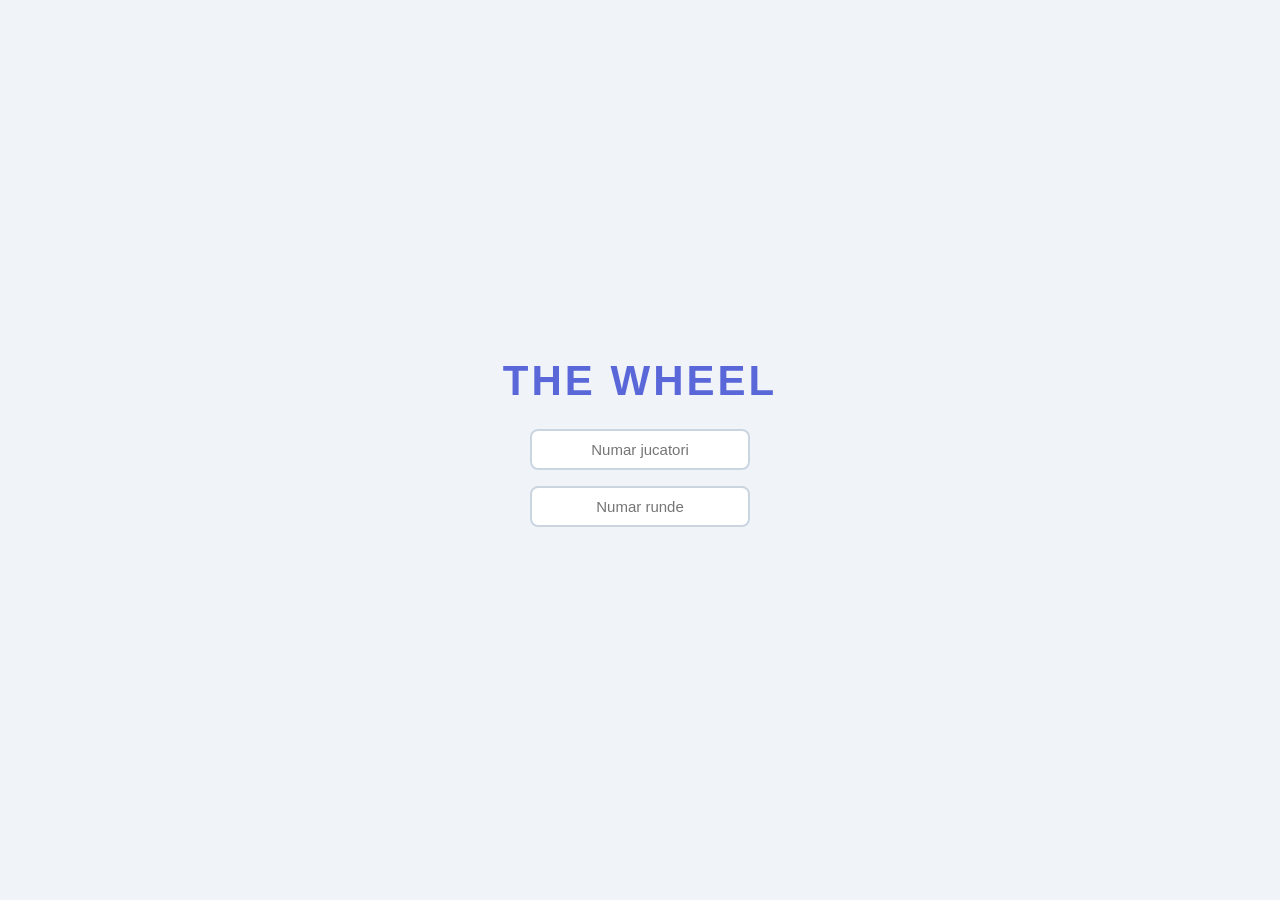
<file: frontend/index.html>
<!DOCTYPE html>
<html lang="en">
     <head>
        <meta charset="UTF-8">
        <title>The wheel</title>
        <link rel="stylesheet" href="style.css">
    </head>
    <body>
        <div id="start-screen">
            <h1>The wheel</h1>
            <input type="text" id="input-num-players" placeholder="Numar jucatori"/>
            <input type="text" id="input-num-rounds" placeholder="Numar runde"/>
            
            <div id="players-input">
                
            </div>
        </div>
        
    </body>
    <script src="js/app.js" type="module"></script>
</html>
</file>
<file: frontend/style.css>
* {
    box-sizing: border-box;
    margin: 0;
    padding: 0;
}

body {
    background: #f0f4f8;
    color: #1a202c;
    font-family: 'Segoe UI', sans-serif;
    min-height: 100vh;
}

button {
    cursor: pointer;
    border: none;
    border-radius: 8px;
    padding: 10px 20px;
    font-size: 15px;
    font-weight: 600;
    transition: background 0.2s, transform 0.1s;
}

button:hover:not(:disabled) {
    transform: translateY(-1px);
}

button:disabled {
    opacity: 0.4;
    cursor: not-allowed;
}

/* ── Setup screen ── */
#start-screen {
    display: flex;
    flex-direction: column;
    align-items: center;
    justify-content: center;
    gap: 16px;
    min-height: 100vh;
    padding: 40px 20px;
}

#start-screen h1 {
    font-size: 42px;
    color: #5a67d8;
    letter-spacing: 3px;
    text-transform: uppercase;
    margin-bottom: 8px;
}

#start-screen input {
    background: white;
    border: 2px solid #cbd5e0;
    border-radius: 8px;
    color: #1a202c;
    padding: 10px 14px;
    font-size: 15px;
    width: 220px;
    text-align: center;
}

#start-screen input:focus {
    outline: none;
    border-color: #5a67d8;
}

#players-input {
    display: flex;
    flex-direction: column;
    align-items: center;
    gap: 10px;
    width: 100%;
}

#players-input input {
    background: white;
    border: 2px solid #cbd5e0;
    border-radius: 8px;
    color: #1a202c;
    padding: 10px 14px;
    font-size: 15px;
    width: 220px;
    text-align: center;
}

#players-input input:focus {
    outline: none;
    border-color: #5a67d8;
}

#start-game,
#btn-continue,
#btn-start-game {
    background: #5a67d8;
    color: white;
    margin-top: 8px;
    padding: 12px 36px;
    font-size: 16px;
}

#start-game:hover:not(:disabled),
#btn-continue:hover:not(:disabled),
#btn-start-game:hover:not(:disabled) {
    background: #667eea;
}

/* ── Dice screen ── */
#dice-screen {
    display: flex;
    flex-direction: column;
    align-items: center;
    gap: 24px;
    padding: 40px 20px;
    width: 100%;
    max-width: 500px;
    margin: 0 auto;
}

#dices {
    display: flex;
    gap: 20px;
}

.dice {
    width: 70px;
    height: 70px;
    background: white;
    border: 2px solid #cbd5e0;
    border-radius: 12px;
    padding: 8px;
    display: grid;
    grid-template-columns: repeat(3, 1fr);
    grid-template-rows: repeat(3, 1fr);
    box-shadow: 0 4px 12px rgba(0,0,0,0.1);
}

.dot {
    width: 12px;
    height: 12px;
    background: #1a202c;
    border-radius: 50%;
    margin: auto;
}

.dice-1 .dot:nth-child(1) { grid-column: 2; grid-row: 2; }

.dice-2 .dot:nth-child(1) { grid-column: 3; grid-row: 1; }
.dice-2 .dot:nth-child(2) { grid-column: 1; grid-row: 3; }

.dice-3 .dot:nth-child(1) { grid-column: 3; grid-row: 1; }
.dice-3 .dot:nth-child(2) { grid-column: 2; grid-row: 2; }
.dice-3 .dot:nth-child(3) { grid-column: 1; grid-row: 3; }

.dice-4 .dot:nth-child(1) { grid-column: 1; grid-row: 1; }
.dice-4 .dot:nth-child(2) { grid-column: 3; grid-row: 1; }
.dice-4 .dot:nth-child(3) { grid-column: 1; grid-row: 3; }
.dice-4 .dot:nth-child(4) { grid-column: 3; grid-row: 3; }

.dice-5 .dot:nth-child(1) { grid-column: 1; grid-row: 1; }
.dice-5 .dot:nth-child(2) { grid-column: 3; grid-row: 1; }
.dice-5 .dot:nth-child(3) { grid-column: 2; grid-row: 2; }
.dice-5 .dot:nth-child(4) { grid-column: 1; grid-row: 3; }
.dice-5 .dot:nth-child(5) { grid-column: 3; grid-row: 3; }

.dice-6 .dot:nth-child(1) { grid-column: 1; grid-row: 1; }
.dice-6 .dot:nth-child(2) { grid-column: 3; grid-row: 1; }
.dice-6 .dot:nth-child(3) { grid-column: 1; grid-row: 2; }
.dice-6 .dot:nth-child(4) { grid-column: 3; grid-row: 2; }
.dice-6 .dot:nth-child(5) { grid-column: 1; grid-row: 3; }
.dice-6 .dot:nth-child(6) { grid-column: 3; grid-row: 3; }

#throwing-player {
    font-size: 20px;
    font-weight: 600;
    color: #5a67d8;
}

#throw-dice {
    background: #5a67d8;
    color: white;
    font-size: 16px;
    padding: 12px 32px;
}

#throw-dice:hover:not(:disabled) {
    background: #667eea;
}

#order-p {
    font-size: 15px;
    color: #718096;
    text-align: center;
}

#continue-to-game {
    background: #48bb78;
    color: white;
    font-size: 16px;
    padding: 12px 32px;
}

#continue-to-game:hover:not(:disabled) {
    background: #68d391;
}

/* ── Game screen ── */
#game-screen {
    width: 100%;
    display: flex;
    flex-direction: column;
    align-items: center;
    padding: 12px;
    gap: 12px;
}

#round-indicator {
    font-size: 13px;
    font-weight: 700;
    letter-spacing: 2px;
    text-transform: uppercase;
    color: #718096;
    padding: 4px 16px;
    background: white;
    border-radius: 20px;
    box-shadow: 0 1px 4px rgba(0,0,0,0.08);
}

/* ── Sentence ── */
#sentence-screen {
    display: flex;
    flex-wrap: wrap;
    align-items: flex-start;
    gap: 8px;
    justify-content: center;
    padding: 12px 16px;
    background: white;
    border-radius: 12px;
    width: 100%;
    max-width: 900px;
    box-shadow: 0 2px 8px rgba(0,0,0,0.07);
}

.word-cell {
    display: flex;
    gap: 3px;
}

.letter-cell {
    width: 38px;
    height: 48px;
    border: 2px solid #cbd5e0;
    background: #f7fafc;
    border-radius: 6px;
    display: flex;
    align-items: center;
    justify-content: center;
    font-size: 18px;
    font-weight: 700;
    color: #5a67d8;
    text-transform: uppercase;
}

.space-cell {
    width: 16px;
}

/* ── Middle screen ── */
#middle-screen {
    display: flex;
    align-items: center;
    gap: 16px;
    width: 100%;
    max-width: 900px;
    justify-content: center;
}

/* ── Player cards ── */
#left-players-screen,
#right-players-screen {
    display: flex;
    flex-direction: column;
    gap: 10px;
    flex: 1;
    max-width: 160px;
}

.player-card {
    background: white;
    border: 2px solid #e2e8f0;
    border-radius: 10px;
    padding: 10px 14px;
    text-align: center;
    box-shadow: 0 1px 4px rgba(0,0,0,0.06);
    transition: border-color 0.2s, box-shadow 0.2s;
}

.player-card p:first-child {
    font-size: 13px;
    font-weight: 600;
    color: #718096;
    margin-bottom: 4px;
}

.player-score {
    font-size: 24px;
    font-weight: 800;
    color: #1a202c;
}

.active-player {
    border-color: #5a67d8;
    box-shadow: 0 0 0 3px rgba(90, 103, 216, 0.2);
}

.active-player p:first-child {
    color: #5a67d8;
}

/* ── Wheel ── */
#wheel-screen {
    display: flex;
    flex-direction: column;
    align-items: center;
    gap: 10px;
    flex: 0 0 auto;
}

#wheel-screen::before {
    content: "▼";
    font-size: 22px;
    color: #5a67d8;
    margin-bottom: -14px;
    z-index: 1;
}

#wheel {
    width: 280px;
    height: 280px;
    border-radius: 50%;
    border: 5px solid #e2e8f0;
    background: conic-gradient(
        #e74c3c 0deg 25.71deg,
        #e67e22 25.71deg 51.43deg,
        #f1c40f 51.43deg 77.14deg,
        #2ecc71 77.14deg 102.86deg,
        #1abc9c 102.86deg 128.57deg,
        #3498db 128.57deg 154.29deg,
        #9b59b6 154.29deg 180deg,
        #e74c3c 180deg 205.71deg,
        #e67e22 205.71deg 231.43deg,
        #f1c40f 231.43deg 257.14deg,
        #2ecc71 257.14deg 282.86deg,
        #1abc9c 282.86deg 308.57deg,
        #3498db 308.57deg 334.29deg,
        #9b59b6 334.29deg 360deg
    );
    transition: transform 4s cubic-bezier(0.17, 0.67, 0.12, 0.99);
    box-shadow: 0 4px 20px rgba(0,0,0,0.15);
}

#wheel-spinning-player {
    font-size: 15px;
    color: #5a67d8;
    font-weight: 700;
    background: #ebf4ff;
    border: 2px solid #5a67d8;
    border-radius: 20px;
    padding: 8px 20px;
    cursor: default;
}

#spin-wheel {
    background: #5a67d8;
    color: white;
    padding: 10px 28px;
}

#spin-wheel:hover:not(:disabled) {
    background: #667eea;
}

#new-card {
    font-size: 17px;
    font-weight: 700;
    color: #5a67d8;
    background: #ebf4ff;
    border: 2px solid #5a67d8;
    border-radius: 8px;
    padding: 8px 20px;
}

#play-card {
    background: #9b59b6;
    color: white;
    padding: 10px 24px;
}

#play-card:hover:not(:disabled) {
    background: #af7ac5;
}

#guess-new-letter {
    background: #3498db;
    color: white;
    padding: 10px 24px;
}

#guess-new-letter:hover:not(:disabled) {
    background: #5dade2;
}

/* ── Picker (card effects) ── */
#picker {
    display: flex;
    flex-direction: column;
    gap: 8px;
    background: white;
    border: 2px solid #e2e8f0;
    border-radius: 10px;
    padding: 12px;
    width: 100%;
    box-shadow: 0 2px 8px rgba(0,0,0,0.08);
}

#picker button {
    background: #edf2f7;
    color: #1a202c;
    padding: 8px 16px;
    font-size: 14px;
}

#picker button:hover:not(:disabled) {
    background: #e2e8f0;
}

/* ── Radar info ── */
#info {
    display: flex;
    flex-direction: column;
    align-items: center;
    gap: 10px;
    background: #ebf8ff;
    border: 2px solid #3498db;
    border-radius: 10px;
    padding: 14px;
}

#info #card {
    font-size: 16px;
    font-weight: 700;
    color: #3498db;
}

#ok-button {
    background: #3498db;
    color: white;
    padding: 8px 24px;
}

#ok-button:hover:not(:disabled) {
    background: #5dade2;
}

/* ── Letters screen ── */
#letters-screen {
    display: flex;
    flex-wrap: wrap;
    gap: 6px;
    justify-content: center;
    padding: 14px;
    background: white;
    border-radius: 12px;
    width: 100%;
    max-width: 900px;
    box-shadow: 0 2px 8px rgba(0,0,0,0.07);
}

#letters-screen button {
    width: 42px;
    height: 42px;
    padding: 0;
    background: #edf2f7;
    color: #1a202c;
    font-size: 15px;
    font-weight: 700;
    border-radius: 8px;
}

#letters-screen button:hover:not(:disabled) {
    background: #5a67d8;
    color: white;
}

#letters-screen button:disabled {
    background: #f7fafc;
    color: #cbd5e0;
    opacity: 1;
}

#guess-sentence {
    width: auto !important;
    padding: 0 18px !important;
    background: #48bb78 !important;
    color: white !important;
}

#guess-sentence:hover:not(:disabled) {
    background: #68d391 !important;
}

#guess-area {
    display: flex;
    gap: 8px;
    align-items: center;
    width: 100%;
    margin-top: 6px;
}

#complete-sentence {
    flex: 1;
    background: white;
    border: 2px solid #cbd5e0;
    border-radius: 8px;
    color: #1a202c;
    padding: 9px 12px;
    font-size: 15px;
}

#complete-sentence:focus {
    outline: none;
    border-color: #48bb78;
}

#confirm-sentence {
    background: #48bb78;
    color: white;
}

#confirm-sentence:hover:not(:disabled) {
    background: #68d391;
}

/* ── Final screen ── */
#final-score-screen {
    display: flex;
    flex-direction: column;
    align-items: center;
    gap: 32px;
    padding: 40px 20px;
    width: 100%;
}

#final-score-screen h1 {
    font-size: 32px;
    font-weight: 800;
    color: #5a67d8;
    letter-spacing: 2px;
    text-transform: uppercase;
}

#podium-screen {
    display: flex;
    align-items: flex-end;
    gap: 12px;
    justify-content: center;
}

#first-place,
#second-place,
#third-place {
    display: flex;
    flex-direction: column;
    align-items: center;
    gap: 8px;
}

#first-place-info,
#second-place-info,
#third-place-info {
    text-align: center;
    background: white;
    border-radius: 10px;
    padding: 10px 18px;
    box-shadow: 0 2px 8px rgba(0,0,0,0.08);
}

#first-place-info  { border: 2px solid #d4a017; }
#second-place-info { border: 2px solid #a0aec0; }
#third-place-info  { border: 2px solid #cd7f32; }

#first-place-name  { color: #d4a017; font-size: 15px; font-weight: 700; margin-bottom: 4px; }
#second-place-name { color: #718096; font-size: 15px; font-weight: 700; margin-bottom: 4px; }
#third-place-name  { color: #cd7f32; font-size: 15px; font-weight: 700; margin-bottom: 4px; }

#first-place-score,
#second-place-score,
#third-place-score {
    font-size: 26px;
    font-weight: 800;
    color: #1a202c;
}

#first-place-step,
#second-place-step,
#third-place-step {
    border-radius: 6px 6px 0 0;
    width: 100px;
}

#first-place-step  { height: 100px; background: linear-gradient(to top, #b7860d, #f6d365); }
#second-place-step { height: 70px;  background: linear-gradient(to top, #718096, #a0aec0); }
#third-place-step  { height: 48px;  background: linear-gradient(to top, #935116, #cd7f32); }
</file>
